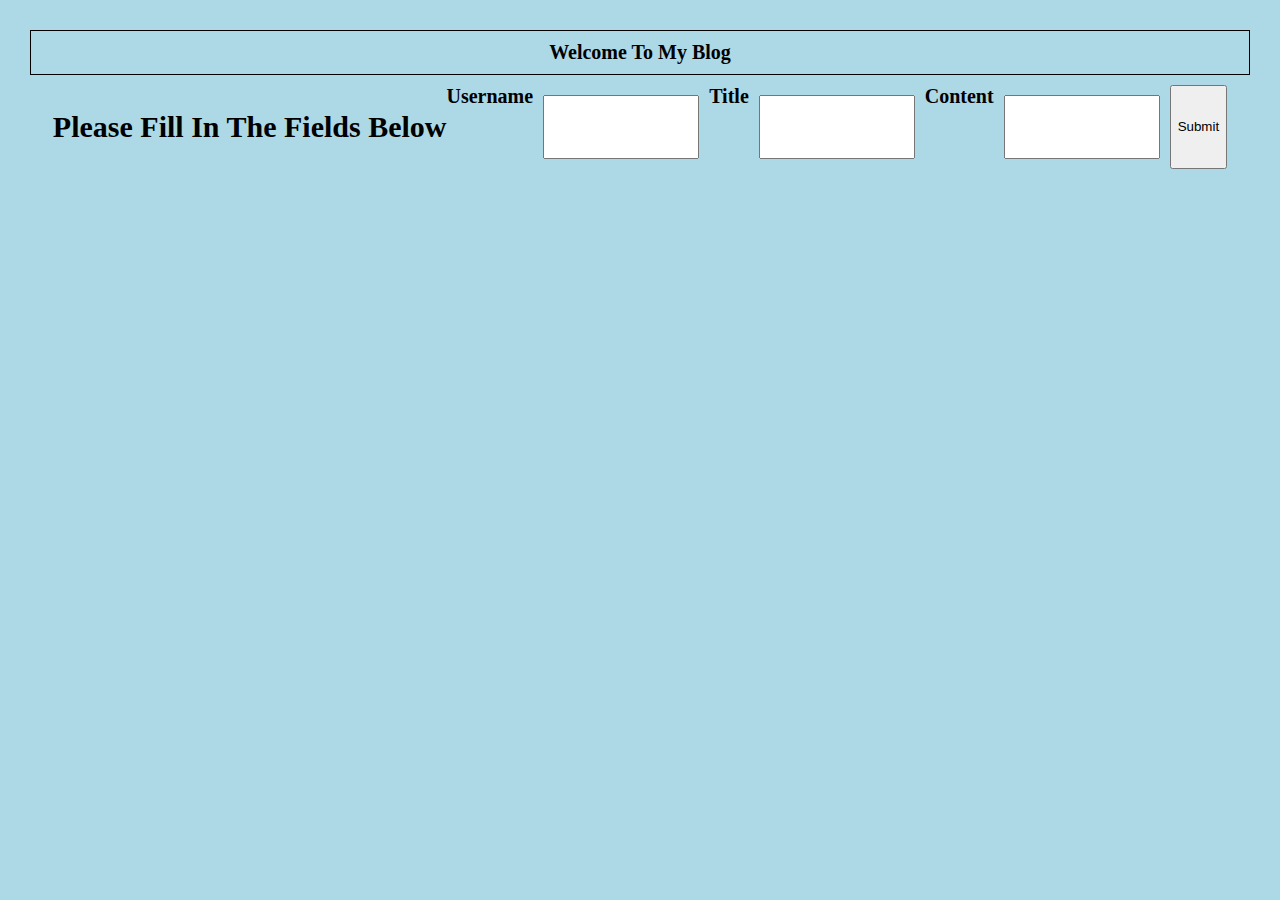
<file: index.html>
<!DOCTYPE html>
<html lang="en">

<head>
    <title>Blog Site</title>
    <link rel="stylesheet" href="Assets/css/form.css"
</head>

<body>
    <header>
        <h4>Welcome To My Blog</h4>
    </header>

    <form id="form">

        <h2>Please Fill In The Fields Below</h2>

        <label for="username">Username</label>
        <input type="text" id="username" name="username" value="">

        <label for="title">Title</label>
        <input type="text" id="title" name="title" value="">

        <label for="content">Content</label>
        <input id="content" name="content"></input>

        <div id="button"></div>
        <button id="submit">Submit</button>
    </form>
    
    <script src="Assets/js/logic.js"></script>
    <script src="Assets/js/form.js"></script>
</body>

</html>
</file>
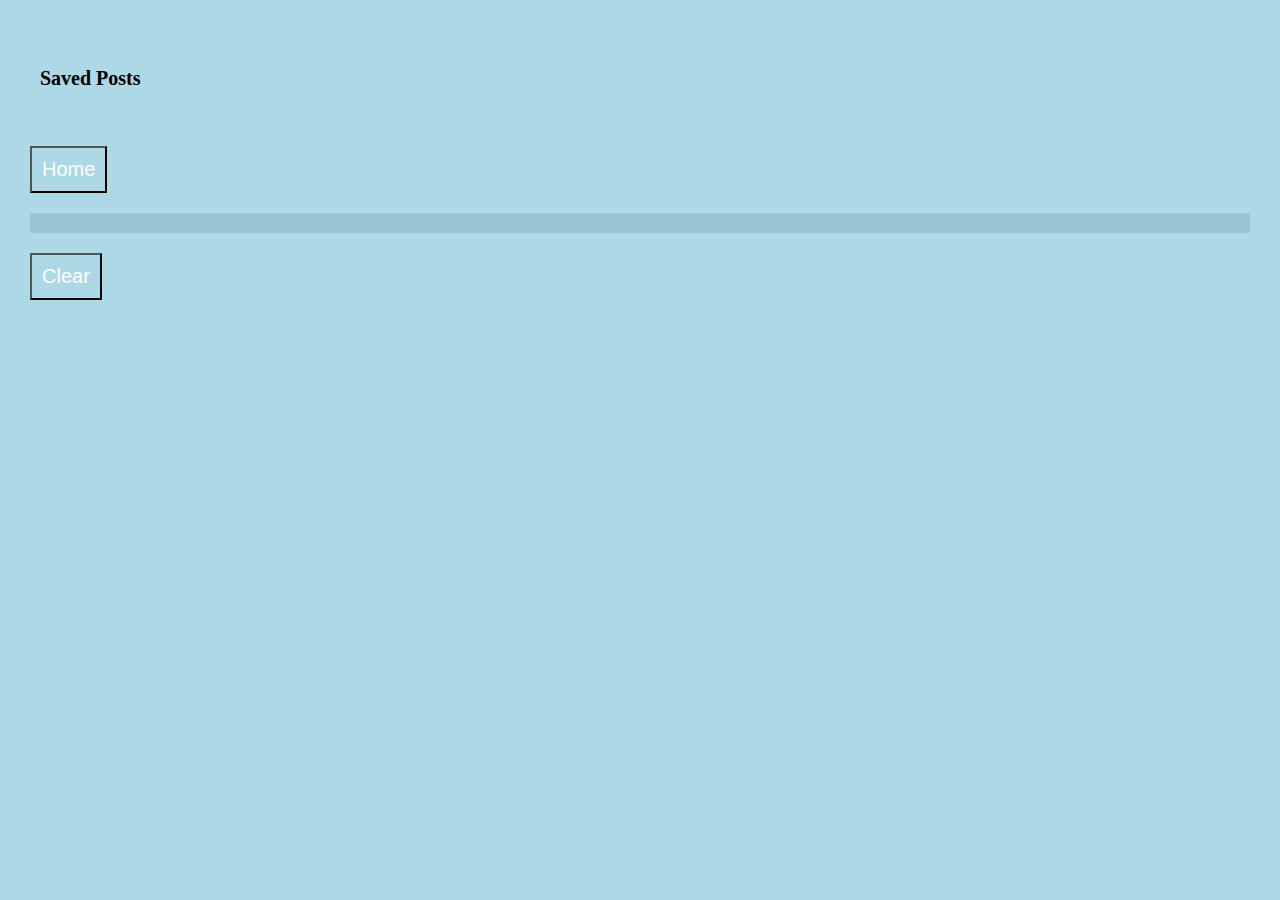
<file: blog.html>
<!DOCTYPE html>
<html lang="en">

<head>
    <title>Home Blog</title>
    <link rel="stylesheet" href="Assets/css/blog.css"
</head>

<body>
    <header><h4>Saved Posts</h4> </header>

    <div><a href="./index.html"><button id="homeButton">Home</button></a></div>

    <main id="blog-post"></main>

    <div><button id="clear">Clear</button></div>

    <script src="Assets/js/blog.js"></script>
    <script src="Assets/js/logic.js"></script>
</body>

</html>
</file>
<file: Assets/css/form.css>
#form {
    width: 100%;
    height: 100%;
    display: flex;
    background-color: lightblue;
    text-align: center;
    font-weight: bolder;
    justify-content: center;
}

body {
    background-color: lightblue;
    font-size: 20px;
    margin: 10px;
    padding: 10px;
    justify-content: center;
}

input {
    justify-content: center;
    margin: 10px;
    padding: 10px;
    font-size: 10px;
}

h4 {
color: black;
font-size: 20px;
margin: 10px;
background-color: lightblue;
padding: 10px;
text-align: center;
border: 1px solid black;
    color: black;
    font-size: 20px;
    margin: 10px;
    background-color: lightblue;
    padding: 10px;
    text-align: center;
}
</file>
<file: Assets/css/blog.css>
#blog-post {
    background-color: rgb(155, 196, 209);
    justify-content: center;
    align-items: left;
    text-align: left;
    padding: 10px; 
    margin: 10px;
    font-size: 20px;
    display: flex;
    flex-direction: column;
}

header {
    color: black
    font-size: 20px;
    margin: 10px;
    background-color: lightblue;
    padding: 10px;
}

button {
    background-color: lightblue;
    color: white;
    padding: 10px;
    margin: 10px;
    font-size: 20px;
}

body {
    background-color: lightblue;
    font-size: 20px;
    margin: 10px;
    padding: 10px;
}
</file>
